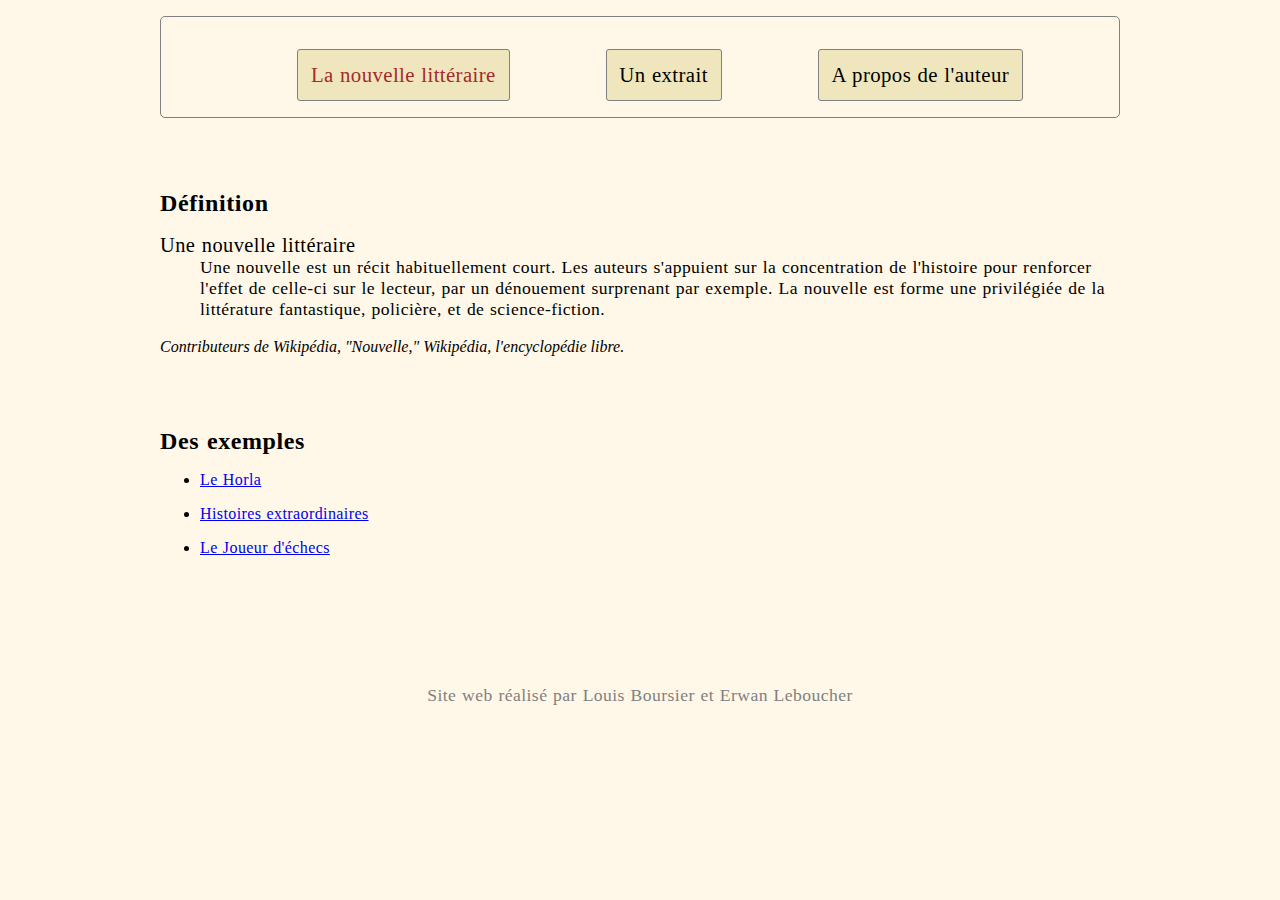
<file: html/index.html>
<!DOCTYPE HTML>
<html lang="fr">

	<head>
		
		<meta charset="utf-8">
		<meta name="author" content="Erwan Leboucher & Louis Boursier">
	 	<link href="../css/style_de_base.css" media="all" rel="stylesheet" type="text/css" />	<!-- style de base -->
	 	<link href="../css/style_index.css" media="all" rel="stylesheet" type="text/css" />		<!-- style de la page -->
		<title>Une nouvelle</title>
		
	</head>	


	<body>
		
			<header>
					
				<nav>
					<ul>
						<li id="titre1"><a href="index.html" title="Vous y êtes !">La nouvelle littéraire</a></li>
						<li id="titre2"><a href="extrait.html" title="Vers un extrait de  Happy meal">Un extrait</a></li>
						<li id="titre3"><a href="auteur.html" title="Ce qu'il faut savoir sur Anna Gavalda">A propos de l'auteur</a></li>
					</ul>
				</nav>
				
			</header>
			
			
			
			
				
			<section>	
				
				<article>
					
					<h1>Définition</h1>
					
					<dl>

						<dt>Une nouvelle littéraire</dt>
						<dd>Une nouvelle est un récit habituellement court. Les auteurs s'appuient sur la concentration de l'histoire 							pour renforcer l'effet de celle-ci sur le lecteur,
						par un dénouement surprenant par exemple. La nouvelle est forme une privilégiée de la littérature fantastique, 							policière, et de science-fiction.</dd>

					</dl>
					
					<cite>Contributeurs de Wikipédia, "Nouvelle," Wikipédia, l'encyclopédie libre.</cite>
					
					<h1>Des exemples</h1>
					
					<ul>
					
						<li> <a href="https://fr.wikipedia.org/wiki/Le_Horla" target="_blank">Le Horla</a> </li>
						
						<li> <a href="https://fr.wikipedia.org/wiki/Histoires_extraordinaires" target="_blank">Histoires extraordinaires</a> </li>
						
						<li> <a href="https://fr.wikipedia.org/wiki/Le_Joueur_d'%C3%A9checs" target="_blank">Le Joueur d'échecs</a> </li>

					</ul>
					
				</article>
				
			</section>			
			

			

						
			<footer>
			
				<p>Site web réalisé par Louis Boursier et Erwan Leboucher</p>
				
			</footer>
	
	</body>

</html>
</file>
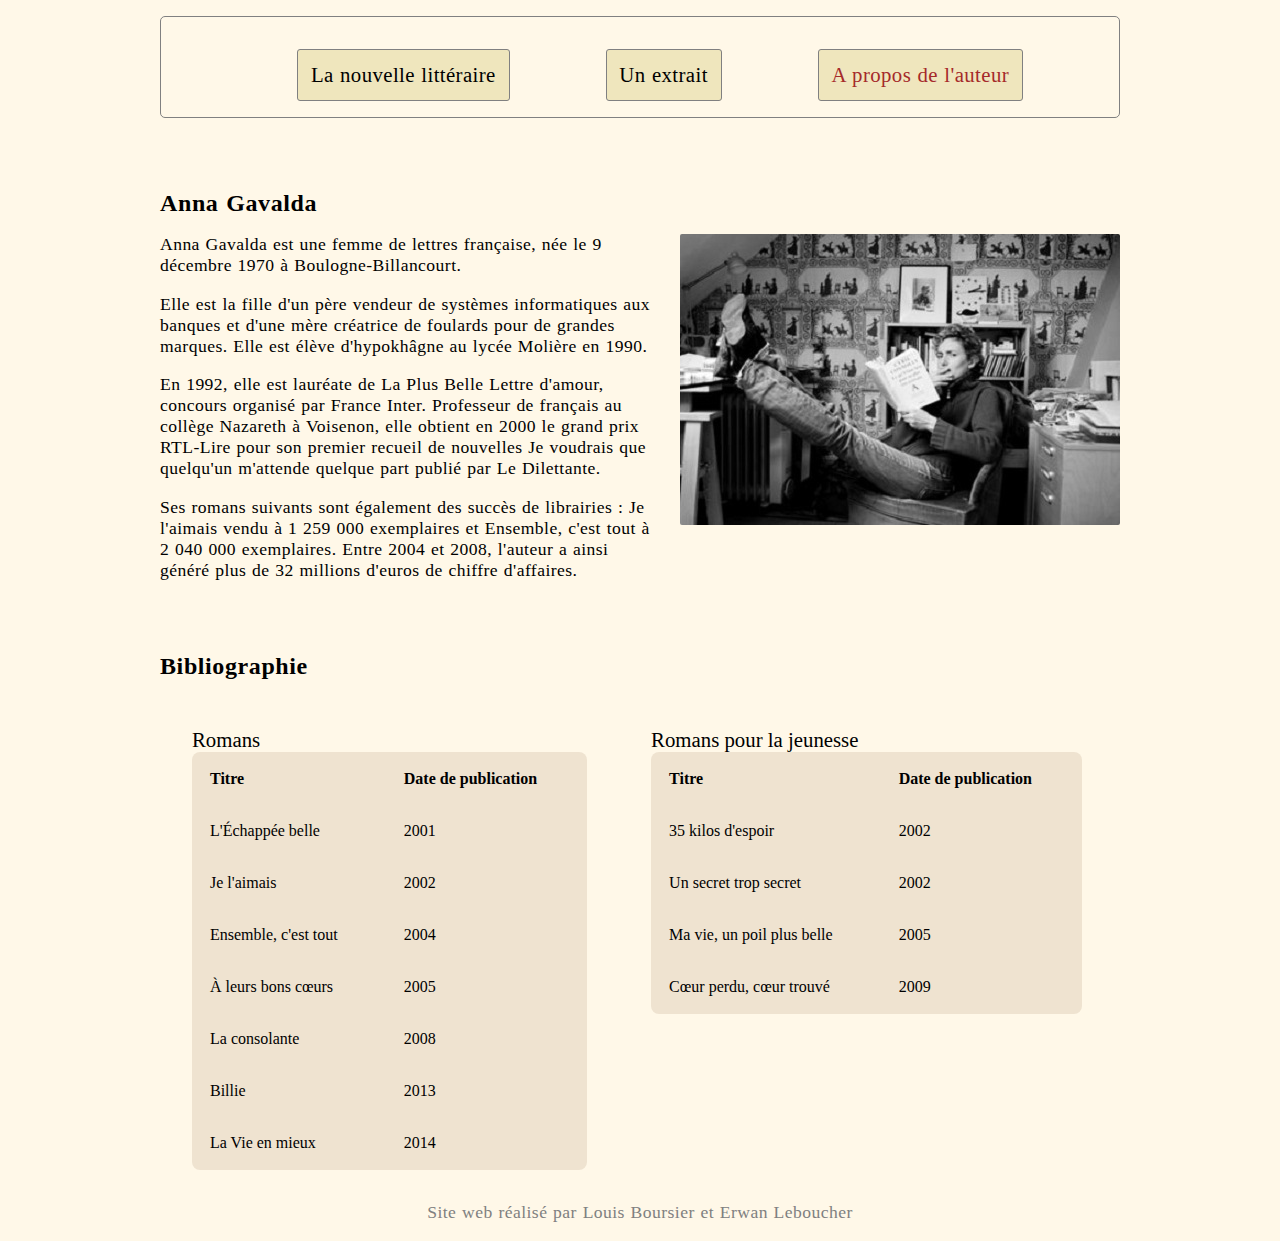
<file: html/auteur.html>
<!DOCTYPE HTML>
<html lang="fr">

	<head>
		
		<meta charset="utf-8">
		<meta name="author" content="Erwan Leboucher & Louis Boursier">
	 	<link href="../css/style_de_base.css" media="all" rel="stylesheet" type="text/css" />	<!-- style de base -->
	 	<link href="../css/style_auteur.css" media="all" rel="stylesheet" type="text/css" />	<!-- style de la page -->
		<title>Une nouvelle</title>
		
	</head>	


	<body>
		
			<header>
					
				<nav>
					<ul>
						<li id="titre1"><a href="index.html" title="Vers l'accueil">La nouvelle littéraire</a></li>
						<li id="titre2"><a href="extrait.html" title="Vers un extrait de Happy meal">Un extrait</a></li>
						<li id="titre3"><a href="auteur.html" title="Vous y êtes !">A propos de l'auteur</a></li>
					</ul>
				</nav>
				
			</header>

			<section>

				<article>
					
					<h1>Anna Gavalda</h1>

					<p>
						<a href = "https://fr.wikipedia.org/wiki/Anna_Gavalda" target = "_blank">
							<img src = "../images/anna_gavalda.jpeg" alt = "photo d'Anna Gavalda" title = "Anna Gavalda lisant dans son bureau">
						</a>
					</p>
					<p>
						Anna Gavalda est une femme de lettres française, née le 9 décembre 1970 à Boulogne-Billancourt.
					</p>
					<p>
						Elle est la fille d'un père vendeur de systèmes informatiques aux banques et d'une mère créatrice de foulards pour de grandes marques. Elle est élève d'hypokhâgne au lycée Molière en 1990.
					</p>
					<p>
						En 1992, elle est lauréate de La Plus Belle Lettre d'amour, concours organisé par France Inter. Professeur de français au collège Nazareth à Voisenon, elle obtient en 2000 le grand prix RTL-Lire pour son premier recueil de nouvelles Je voudrais que quelqu'un m'attende quelque part publié par Le Dilettante. 
					</p>
					<p> Ses romans suivants sont également des succès de librairies : Je l'aimais vendu à 1 259 000 exemplaires et Ensemble, c'est tout à 2 040 	000 exemplaires. Entre 2004 et 2008, l'auteur a ainsi généré plus de 32 millions d'euros de chiffre d'affaires.
					</p>

				</article>

				<article>
					
					<h1>Bibliographie</h1>

					<table>
						
						<caption>Romans</caption>
						
						<thead>
						
							<tr>
						
								<th>Titre</th>
								<th>Date de publication</th>

							</tr>
							
						</thead>
						
						<tbody>
						
							<tr>
						
								<td>L'Échappée belle</td>
								<td>2001</td>
							
							</tr>
							<tr>
						
								<td>Je l'aimais</td>
								<td>2002</td>
							
							</tr>
							<tr>
						
								<td>Ensemble, c'est tout</td>
								<td>2004</td>
							
							</tr>
							<tr>
						
								<td>À leurs bons cœurs</td>
								<td>2005</td>
							
							</tr>
							<tr>
						
								<td>La consolante</td>
								<td>2008</td>
							
							</tr>
							<tr>
						
								<td>Billie</td>
								<td>2013</td>
							
							</tr>
							<tr>
						
								<td>La Vie en mieux</td>
								<td>2014</td>
							
							</tr>
						
						</tobdy>

					</table>
					
					<table>
						
						<caption>Romans pour la jeunesse</caption>
						
						<thead>
						
							<tr>
						
								<th>Titre</th>
								<th>Date de publication</th>

							</tr>
							
						</thead>
						
						<tbody>
						
							<tr>
						
								<td> 35 kilos d'espoir</td>
								<td>2002</td>
							
							</tr>
							<tr>
						
								<td>Un secret trop secret</td>
								<td>2002</td>
							
							</tr>
							<tr>
						
								<td>Ma vie, un poil plus belle</td>
								<td>2005</td>
							
							</tr>
							<tr>
						
								<td>Cœur perdu, cœur trouvé</td>
								<td>2009</td>
							
							</tr>
						
						</tobdy>

					</table>

				</article>

			</section>

			
				
			<footer>
			
				<p>Site web réalisé par Louis Boursier et Erwan Leboucher</p>
				
			</footer>
	
	</body>

</html>
</file>
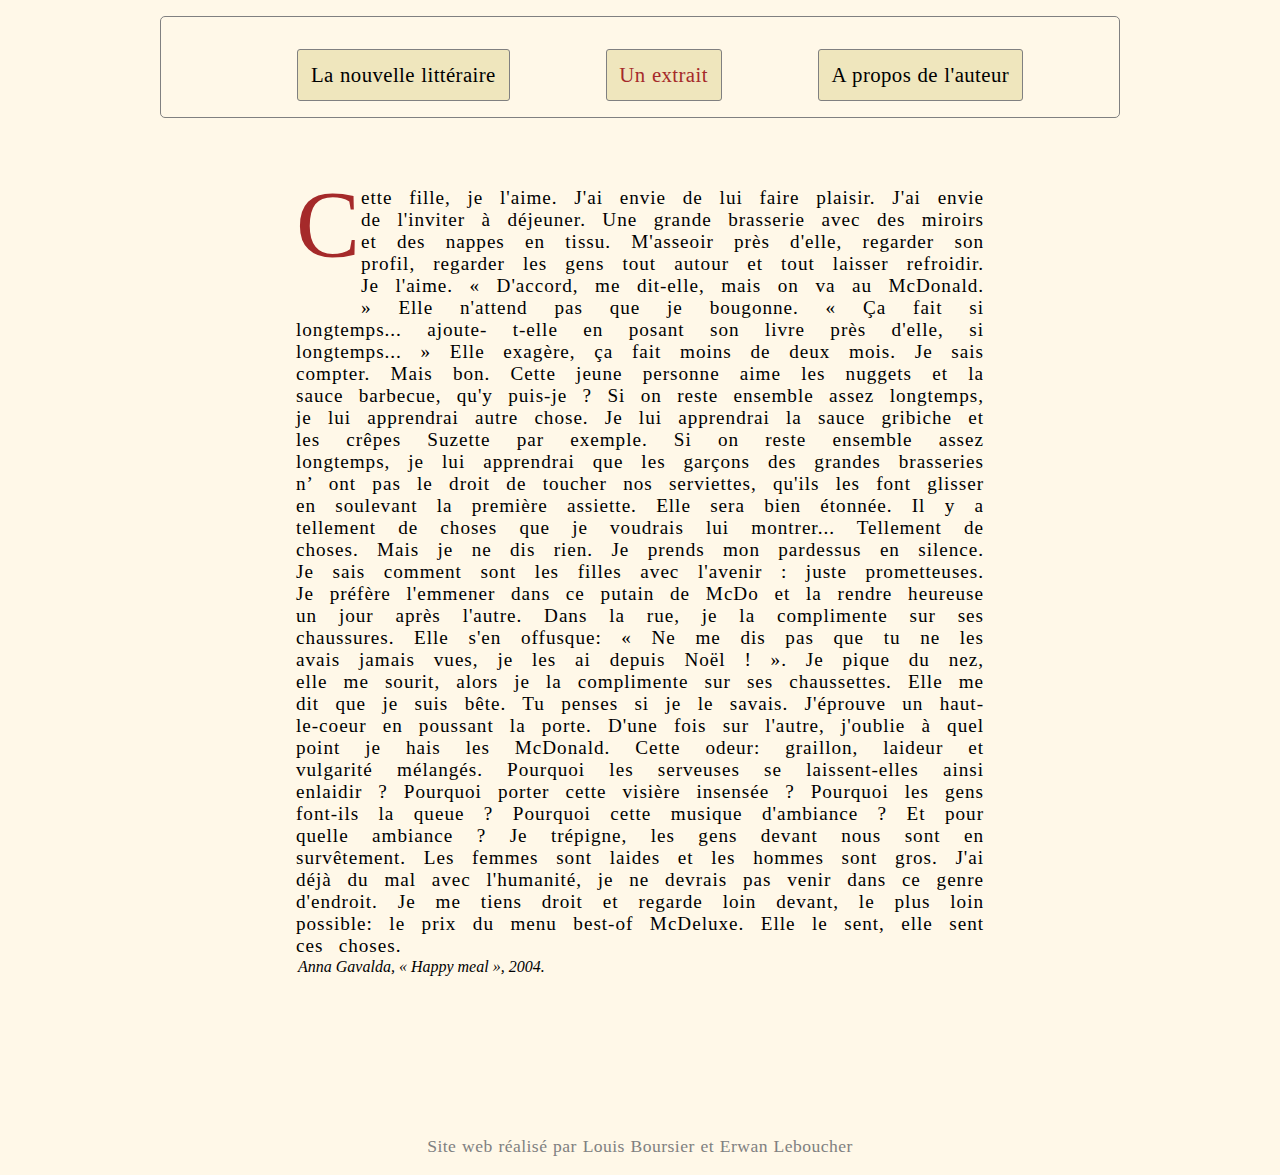
<file: html/extrait.html>
<!DOCTYPE HTML>
<html lang="fr">

	<head>
		
		<meta charset="utf-8">
		<meta name="author" content="Erwan Leboucher & Louis Boursier">
	 	<link href="../css/style_de_base.css" media="all" rel="stylesheet" type="text/css" />	<!-- style de base -->
	 	<link href="../css/style_extrait.css" media="all" rel="stylesheet" type="text/css" />	<!-- style de la page -->
		<title>Une nouvelle</title>
		
	</head>	


	<body>
		
			<header>
					
				<nav>
					<ul>
						<li id="titre1"><a href="index.html" title="Vers l'accueil">La nouvelle littéraire</a></li>
						<li id="titre2"><a href="extrait.html" title="Vous y êtes !">Un extrait</a></li>
						<li id="titre3"><a href="auteur.html" title="Ce qu'il faut savoir sur Anna Gavalda">A propos de l'auteur</a></li>
					</ul>
				</nav>
				
			</header>
			

			<section>

				<article class="extrait">

					<blockquote cite="../documents/DM-CDIN-nouvelles.pdf"> 

						<span id="lettrine">C</span><span class="corps">ette fille, je l'aime. J'ai envie de lui faire plaisir. J'ai envie de l'inviter à déjeuner. Une grande brasserie
						avec des miroirs et des nappes en tissu. M'asseoir près d'elle, regarder son profil, regarder les gens tout autour
						et tout laisser refroidir. Je l'aime. « D'accord, me dit-elle, mais on va au McDonald. » Elle n'attend pas que je
						bougonne. « Ça fait si longtemps... ajoute- t-elle en posant son livre près d'elle, si longtemps... » Elle exagère, ça
						fait moins de deux mois. Je sais compter. Mais bon. Cette jeune personne aime les nuggets et la sauce barbecue,
						qu'y puis-je ? Si on reste ensemble assez longtemps, je lui apprendrai autre chose. Je lui apprendrai la sauce
						gribiche et les crêpes Suzette par exemple. Si on reste ensemble assez longtemps, je lui apprendrai que les
						garçons des grandes brasseries n’ ont pas le droit de toucher nos serviettes, qu'ils les font glisser en soulevant la
						première assiette. Elle sera bien étonnée. Il y a tellement de choses que je voudrais lui montrer... Tellement de
						choses. Mais je ne dis rien. Je prends mon pardessus en silence. Je sais comment sont les filles avec l'avenir :
						juste prometteuses. Je préfère l'emmener dans ce putain de McDo et la rendre heureuse un jour après l'autre.
						Dans la rue, je la complimente sur ses chaussures. Elle s'en offusque: « Ne me dis pas que tu ne les avais
						jamais vues, je les ai depuis Noël ! ». Je pique du nez, elle me sourit, alors je la complimente sur ses chaussettes.
						Elle me dit que je suis bête. Tu penses si je le savais. J'éprouve un haut-le-coeur en poussant la porte. D'une fois
						sur l'autre, j'oublie à quel point je hais les McDonald. Cette odeur: graillon, laideur et vulgarité mélangés.
						Pourquoi les serveuses se laissent-elles ainsi enlaidir ? Pourquoi porter cette visière insensée ? Pourquoi les gens
						font-ils la queue ? Pourquoi cette musique d'ambiance ? Et pour quelle ambiance ? Je trépigne, les gens devant
						nous sont en survêtement. Les femmes sont laides et les hommes sont gros. J'ai déjà du mal avec l'humanité, je
						ne devrais pas venir dans ce genre d'endroit. Je me tiens droit et regarde loin devant, le plus loin possible: le prix
						du menu best-of McDeluxe. Elle le sent, elle sent ces choses.</span>

					</blockquote>

					<cite>Anna Gavalda, « Happy meal », 2004.</cite>

				</article>

			</section>
				
			<footer>
			
				<p>Site web réalisé par Louis Boursier et Erwan Leboucher</p>
				
			</footer>
	
	</body>

</html>
</file>
<file: css/style_de_base.css>
body
{
	margin: 1em;
	margin-right: 10em;
	margin-left: 10em;
	background-color: #fff8e8;
}



/******************LE BANDEAU DE NAVIGUATION******************/
nav a 
{
	color: black;
}

nav a:visited
{
	color: black;
}

nav a:active
{
	text-shadow: 0px 0px 50px brown;
}

nav
{
	border: 1px solid grey;
	border-radius: 5px;
}


nav ul
{
	display: flex;
	justify-content: center;
	list-style-type: none;
}

nav li
{
	margin-right: 3em;
	margin-left: 3em;
	padding: 0.8em;
	text-align: center;
	border: 1px solid grey;
	background-color: #efe6bd;
	border-radius: 3px;
    
}

nav a:link
{
	text-decoration:none;
	font-size: 1.3em;
}

nav a:hover
{
	text-decoration: underline;
}
/*************************************************************/

dt
{
	font-size: 1.16em;
}

p, dl, h1, ul
{
	letter-spacing: 0.025em;
	word-spacing: 0.05em;
}

p, dl
{
	font-size: 1.1em;
}

h1
{
	font-size: 1.5em;
	margin-top: 3em;
}

li
{
	margin-top: 1em;
}

a:visited
{
	color: grey;
}

footer
{
	clear: both;
	color: grey;
	margin-top: 8em;
	text-align: center;
}
</file>
<file: css/style_index.css>
/******************LE BANDEAU DE NAVIGUATION******************/
#titre1 a
{
	color: brown;
}
/*************************************************************/
</file>
<file: css/style_auteur.css>
/******************LE BANDEAU DE NAVIGUATION******************/
#titre3 a
{
	color: brown;
}
/*************************************************************/



/********************TABLEAU BLIBLIOGRAPHIE*******************/
th,td
{
	padding: 1em;
	padding-right: 3em;
}

table
{
	margin-top: 6em;
	text-align: left;
	background-color: #efe3d0;
	border-radius: 0.5em;
	float: left;
	margin: 2em;
}

caption
{
	text-align: left;
	font-size: 1.3em;
}
/*************************************************************/

img
{
	float: right;
	border-radius: 2px;
	margin-left:  1em;
	margin-bottom:  1em;
}
</file>
<file: css/style_extrait.css>
/******************LE BANDEAU DE NAVIGUATION******************/
#titre2 a
{
	color: brown;
}
/*************************************************************/


/*************************LA CITATION*************************/
.extrait, cite
{
	width: 80%;
	margin: auto;
	padding: 2em;
}

.corps
{
	position: relative;
	top: 18px;
}

#lettrine
{
	font-size: 5em;
	float: left;
	color: brown;
}
blockquote
{
	letter-spacing: 0.05em;
	word-spacing: 0.5em;
	font-size: 1.2em;
	text-align: justify;
}

cite
{
	margin-left: 10px; /* aligne la source sur la droite du texte */
}
/************************************************************/
</file>
